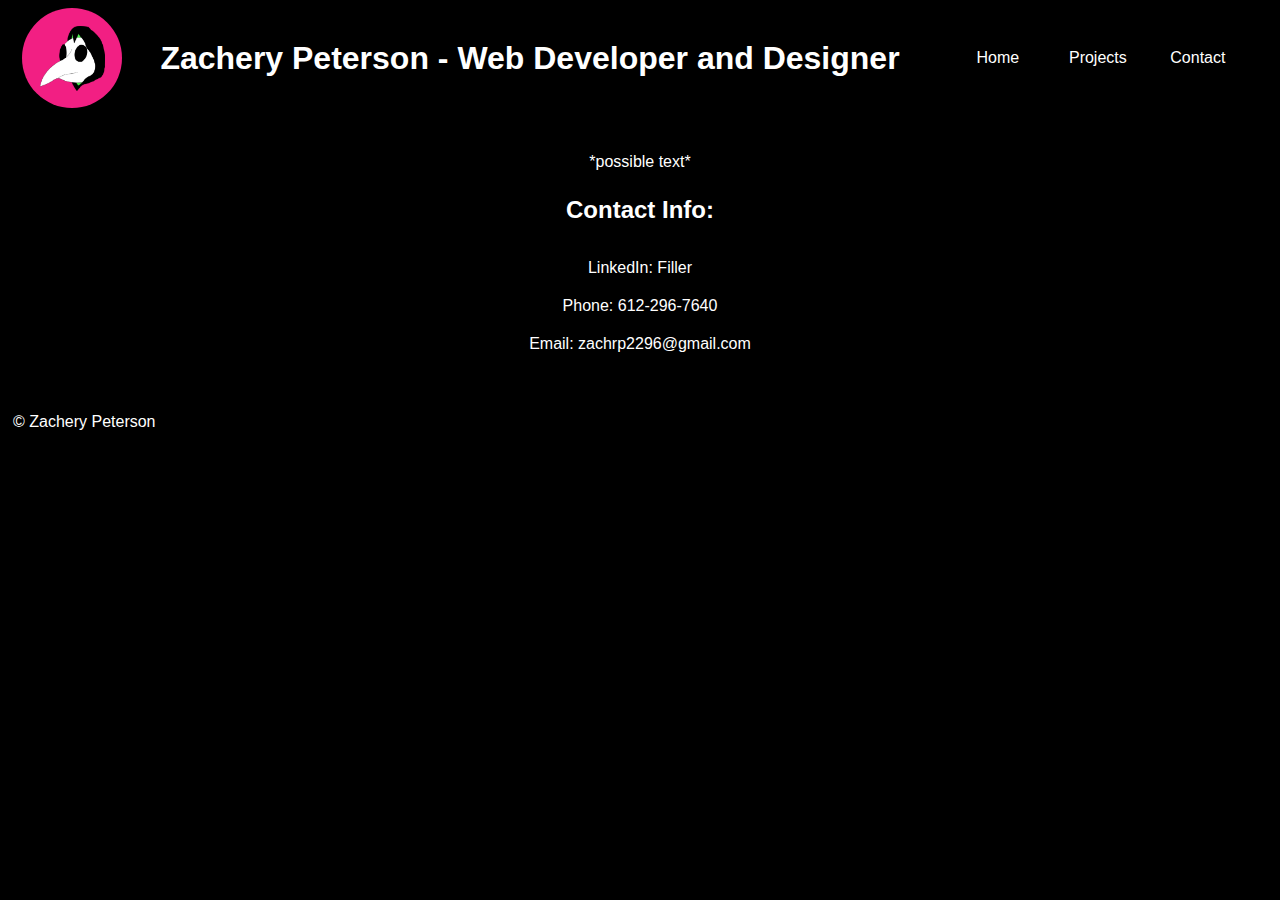
<file: contact.html>
<!DOCTYPE HTML>
<HTML>
    <head>
        <link rel="stylesheet" type="text/css" href="styles.css">
        <link href="https://fonts.googleapis.com/css?family=Roboto" rel="stylesheet">
    </head>
    <body>
        <div class="title-container">
            <div class="title-logo-container">
                <img class="title-logo" src="logo.png"></img>
            </div>
            <h1 id="main-title">Zachery Peterson - Web Developer and Designer</h1>
            <nav id="navbar">
            </nav>
        </div>
        <div id="contact-container">
            <div class="contact-info">
                <div>*possible text*</div>
                <h2>Contact Info: </h2>
                <ul class="contact-list">
                    <li class="contact-list-item">LinkedIn: Filler<a></a></li>
                    <li class="contact-list-item">Phone:  612-296-7640</li>
                    <li class="contact-list-item">Email:  zachrp2296@gmail.com</li>
                </ul>
            </div>
        </div>
    </body>
    <footer>
        <div>&copy; Zachery Peterson</div>
    </footer>
    <script src="navbar.js"></script>
</HTML>
</file>
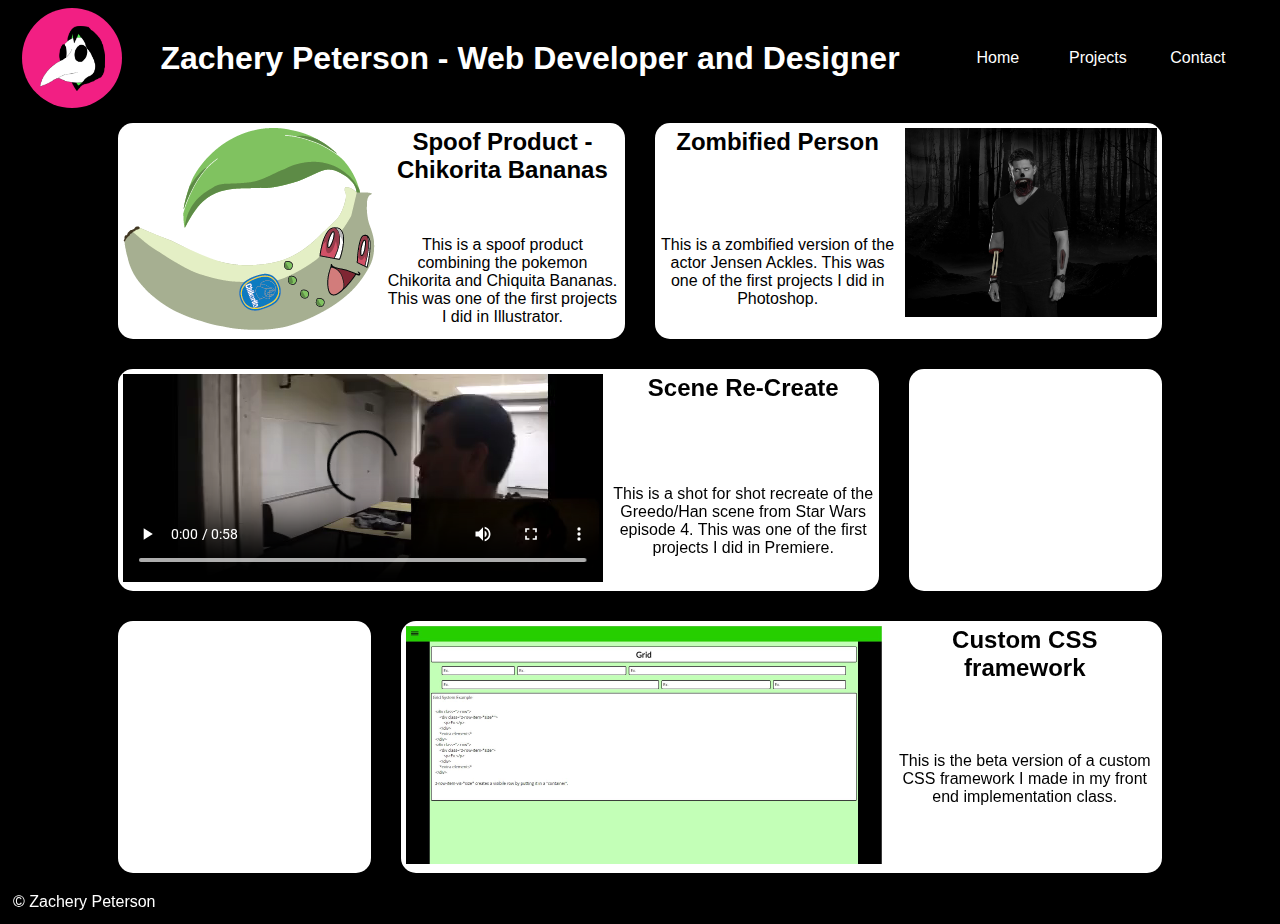
<file: designproj.html>
<!DOCTYPE HTML>
<HTML>
    <head>
        <link rel="stylesheet" type="text/css" href="styles.css">
        <link href="https://fonts.googleapis.com/css?family=Roboto" rel="stylesheet">
    </head>
    <body>
        <div class="title-container">
            <div class="title-logo-container">
                <img class="title-logo" src="logo.png"></img>
            </div>
            <h1 id="main-title">Zachery Peterson - Web Developer and Designer</h1>
            <nav id="navbar"></nav>
        </div>
        <!-- <div id="spacer"></div> -->
        <div id="parent-proj-container">
            <div id="proj-container">
                <div class="proj-picture">
                    <div class="content">
                        <img src="SpoofProd.png"></img>
                    </div>
                    <div class="proj-info">
                        <h2 class="proj-title">Spoof Product - Chikorita Bananas</h2>
                        <div class="description">
                            This is a spoof product combining the pokemon Chikorita and Chiquita Bananas.  This was one of the first projects I did in Illustrator.
                        </div>
                    </div>
                </div>
                <div class="proj-picture">
                    <div class="proj-info">
                        <h2 class="proj-title">Zombified Person</h2>
                        <div class="description">
                            This is a zombified version of the actor Jensen Ackles.  This was one of the first projects I did in Photoshop.
                        </div>
                    </div>
                    <div class="content">
                        <img src="zombified_jensen.jpg" height="189" width="252"></img>
                    </div>
                </div>
            </div>
            <div id="proj-container">
                <div class="proj-video">
                    <div class="content video-content">
                        <video controls>
                            <source src="zachery_peterson_lab3.mp4" type="video/mp4">
                        </video>
                    </div>
                    <div class="proj-info">
                        <h2 class="proj-title">Scene Re-Create</h2>
                        <div class="description">
                            This is a shot for shot recreate of the Greedo/Han scene from Star Wars episode 4.  This was one of the first projects I did in Premiere.
                        </div>
                    </div>
                </div>
                <div class="proj-spacer"></div>
            </div>
            <div id="proj-container">
                <div class="proj-spacer"></div>
                <div class="proj-picture-big">
                    <div class="content">
                        <img src="my-bootstrap.JPG" height="237.5" width="476"></img>
                    </div>
                    <div class="proj-info">
                        <h2 class="proj-title">Custom CSS framework</h2>
                        <div class="description">
                            This is the beta version of a custom CSS framework I made in my front end implementation class.
                        </div>
                    </div>
                </div>
            </div>
        </div>

    </body>
    <footer>
        <div>&copy; Zachery Peterson</div>
    </footer>
    <script src="navbar.js"></script>
</HTML>
</file>
<file: styles.css>
#green, #purple {
    height: 100px;
    width: 100px;
}

h1, h2, h3 {
    font-family: 'Lato', sans-serif;
    /* font-family: 'Jolly Lodger', cursive; */
}

p, a, span, code, div, pre {
    font-family: 'Open Sans', sans-serif;
}

h3, h2, h1, ul, li {
    margin: 0;
    padding: 0;
}

body{
    background-color: black;
    /* background-color: #ba8d57; */
}

div, p, h1, h2, h3, a, footer{
    color: white;
}

footer{
    padding: 5px;
}

.title-container {
    display: flex;
    flex-direction: row;
    justify-content: space-around;
    flex-wrap: wrap;
    align-items: center;
}

.title-logo-container {
    display: flex;
    justify-content: center;
    border-radius: 50%;
    background-color: #F21F83;
    min-width: 100px;
    min-height: 100px;
    max-width: 100px;
    max-height: 100px;
}

.title-logo {
    margin: auto;
    min-width: 65px;
    min-height: 65px;
    max-width: 65px;
    max-height: 65px;
}

#navbar {
    display: flex;
    flex-direction: row;
    list-style-type: none;
    /* margin-top: 25px;
    margin-bottom: 25px; */
    padding: 10px;
    /* flex: 2; */
}

.nav-item {
    flex: 4;
    padding: 0px;
    margin: 0px;
    min-width: 100px;
    max-width: 100px;
    text-align: center;
}

.nav-item a {
    display: block;
    padding: 8px 16px;
    text-decoration: none;
    /* color: black; */
    color: white;
    /* border-radius: 10px; */
}

.nav-item a:hover {
    background-color: white;
    color: black;
}

#main-title{
    text-align: center;
    padding: 10px;
    /* flex: 10; */
}

#spacer{
    padding: 5px;
    height: 25px;
}

/* ----- Design Styles ----- */
#parent-proj-container {
    display: flex;
    flex-direction: column;
    margin: 0 auto;
    width: 85%;
    /* flex: 6; */
    /* padding: 20px; */
}

#proj-container {
    display: flex;
    flex-direction: row;
    /* flex: 6; */
    flex: 1;
    /* padding: 20px; */
    /* border: solid 2px white; */
}

.proj-picture, .proj-video, .proj-spacer, .proj-picture-big {
    /* flex: 3; */
    display: flex;
    flex-direction: row;
    /* border: solid 2px black; */
    /* border-bottom: 2px black solid; */
    background-color: white;
    border-radius: 15px;
    /* border-radius: 5px; */
    margin: 15px;
}

.proj-picture {
    flex: 1;
}

.proj-picture-big {
    flex: 3;
}

.proj-video {
    flex: 3;
}

.proj-spacer {
    flex: 1;
}

.proj-info {
    display: flex;
    flex-direction: column;
    /* flex: 4; */
    flex: 1;
}

.proj-title{
    color: black;
    text-align: center;
    padding: 5px;
    flex: 1;
}

.content{
    /* flex: 8; */
    flex: 1;
    padding: 5px;
    text-align: center;
}

.content img {
    /* height: 250px; */
}

.video-content {
    padding: 5px;
}

.description{
    color: black;
    padding: 5px;
    text-align: center;
    flex: 1;
}

@media all and (max-width: 1230px) {
    /* TODO adjust so that project pages is more responsive */
}

/* @media all and (max-width: 1260px) {
    #container {
        flex-direction: column;
    }

    .buffer, .buffer-small {
        display: none;
    }

    .proj-picture, .proj-video {
        margin: 0 auto;
        width: 70%;
        margin-bottom: 20px;
    }
} */
/* ----- end of design styles ----- */

/* ------ Bio Styles ------ */
#bio-container{
    display: flex;
    flex-direction: row;
    justify-content: space-around;
    flex-wrap: wrap;
    margin: 0 auto;
    width: 85%;
}

.bio-spacer {
    flex: .5;
}

#about-me {
    padding: 25px;
    /* flex: 5.5; */
}

#about-me{
    display: flex;
    flex-direction: column;
    width: 800px;
}

#about-top {
    font-size: 20px;
}

#about-top, #about-bot {
    flex: 5.5;
}

.basic-info {
    text-decoration: none;
    white-space: pre-wrap;
    line-height: 1.5;
    margin: 35px;
    font-size: 20px;
}

#picture{
    text-align: center;
    color: white;
}

#picture img {
    padding: 15px;
    /* border-radius: 50%; */
}

.basic-info-title {
    font-size: 32px;
    /* margin: 10px; */
}
/* ----- end of bio styles ----- */

/* ----- start of index styles ----- */
.index-body {
    /* background-color: #ba8d57; */
    background-color: black;
}

#instruction {
    position: absolute;
    top: 50%;
    left: 50%;
    margin-top: -10px;
    margin-left: -30px;
    color: black;
}

.home-icon {
    position: absolute;
    top: 50%;
    left: 50%;
    margin-top: -125px;
    margin-left: -125px;
    height: 250px;
    width: 250px;
    background: none;
    border-radius: 50%;
    background-color: #F21F83;
    /* border: 2px solid #4EF250; */
    cursor: pointer;
}

.home-logo {
    position: absolute;
    top: 50%;
    left: 50%;
    margin-top: -75px;
    margin-left: -75px;
    height: 150px;
    width: 150px;
}
/* ----- end of index styles ----- */

/* ----- start of contact styles ----- */
#contact-container {
    display: flex;
    justify-content: center;
    margin: 20px auto;
    width: 90%;
}

.contact-info {
    /* display: flex;
    flex-direction: column; */
}

.contact-info div, .contact-info h2, .contact-info ul, .contact-info li {
    text-align: center;
}

.contact-info div {
    margin: 25px;
}

.contact-list {
    margin: 25px;
}

.contact-list-item {
    list-style-type: none;
    padding: 10px;
}
/* ----- end of contact styles ----- */
</file>
